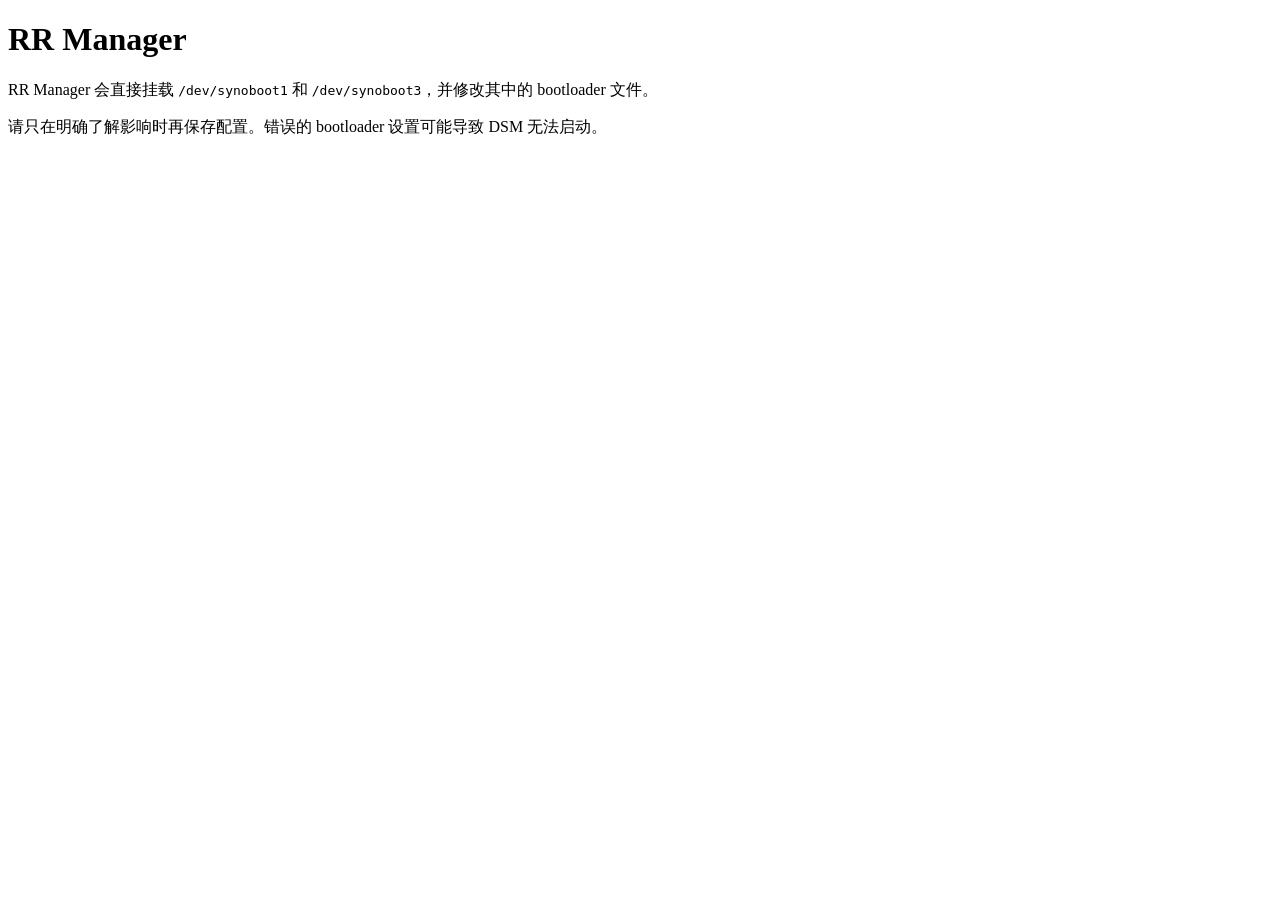
<file: rr-manager/src/ui/help/chs/index.html>
<!DOCTYPE html>
<html lang="zh-CN">
<head>
    <meta charset="utf-8">
    <title>RR Manager 帮助</title>
</head>
<body>
    <h1>RR Manager</h1>
    <p>RR Manager 会直接挂载 <code>/dev/synoboot1</code> 和 <code>/dev/synoboot3</code>，并修改其中的 bootloader 文件。</p>
    <p>请只在明确了解影响时再保存配置。错误的 bootloader 设置可能导致 DSM 无法启动。</p>
</body>
</html>
</file>
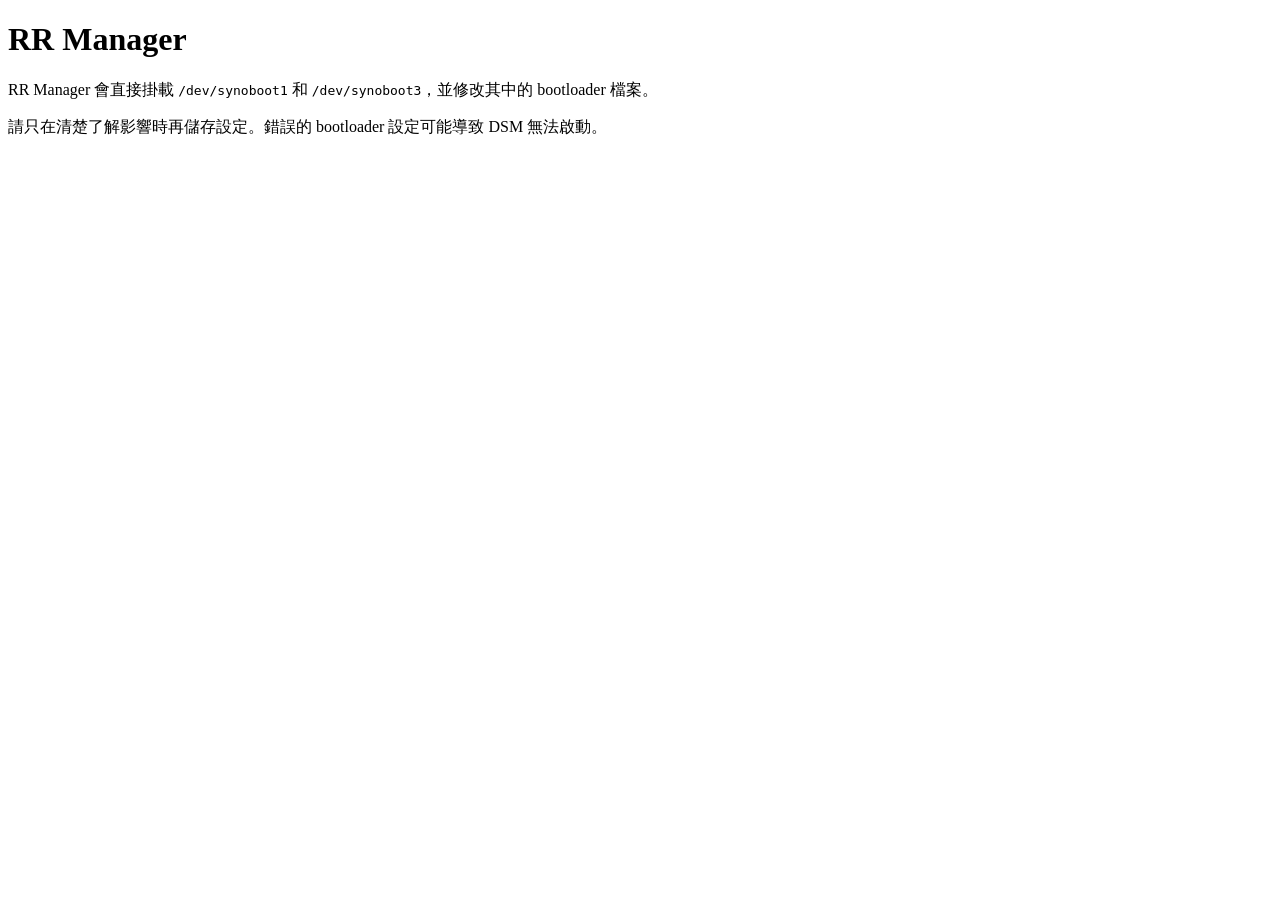
<file: rr-manager/src/ui/help/cht/index.html>
<!DOCTYPE html>
<html lang="zh-TW">
<head>
    <meta charset="utf-8">
    <title>RR Manager 說明</title>
</head>
<body>
    <h1>RR Manager</h1>
    <p>RR Manager 會直接掛載 <code>/dev/synoboot1</code> 和 <code>/dev/synoboot3</code>，並修改其中的 bootloader 檔案。</p>
    <p>請只在清楚了解影響時再儲存設定。錯誤的 bootloader 設定可能導致 DSM 無法啟動。</p>
</body>
</html>
</file>
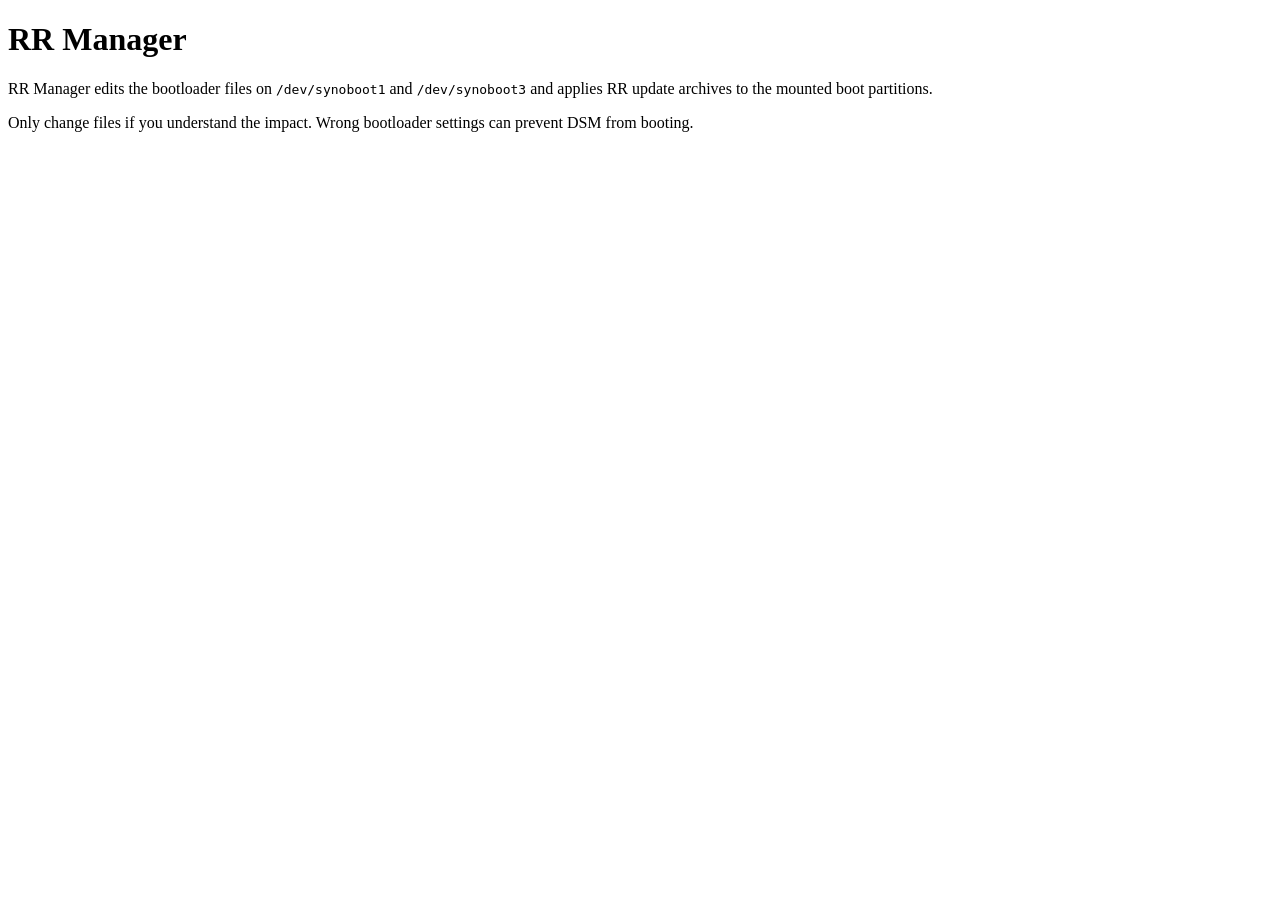
<file: rr-manager/src/ui/help/enu/index.html>
<!DOCTYPE html>
<html lang="en">
<head>
    <meta charset="utf-8">
    <title>RR Manager Help</title>
</head>
<body>
    <h1>RR Manager</h1>
    <p>RR Manager edits the bootloader files on <code>/dev/synoboot1</code> and <code>/dev/synoboot3</code> and applies RR update archives to the mounted boot partitions.</p>
    <p>Only change files if you understand the impact. Wrong bootloader settings can prevent DSM from booting.</p>
</body>
</html>
</file>
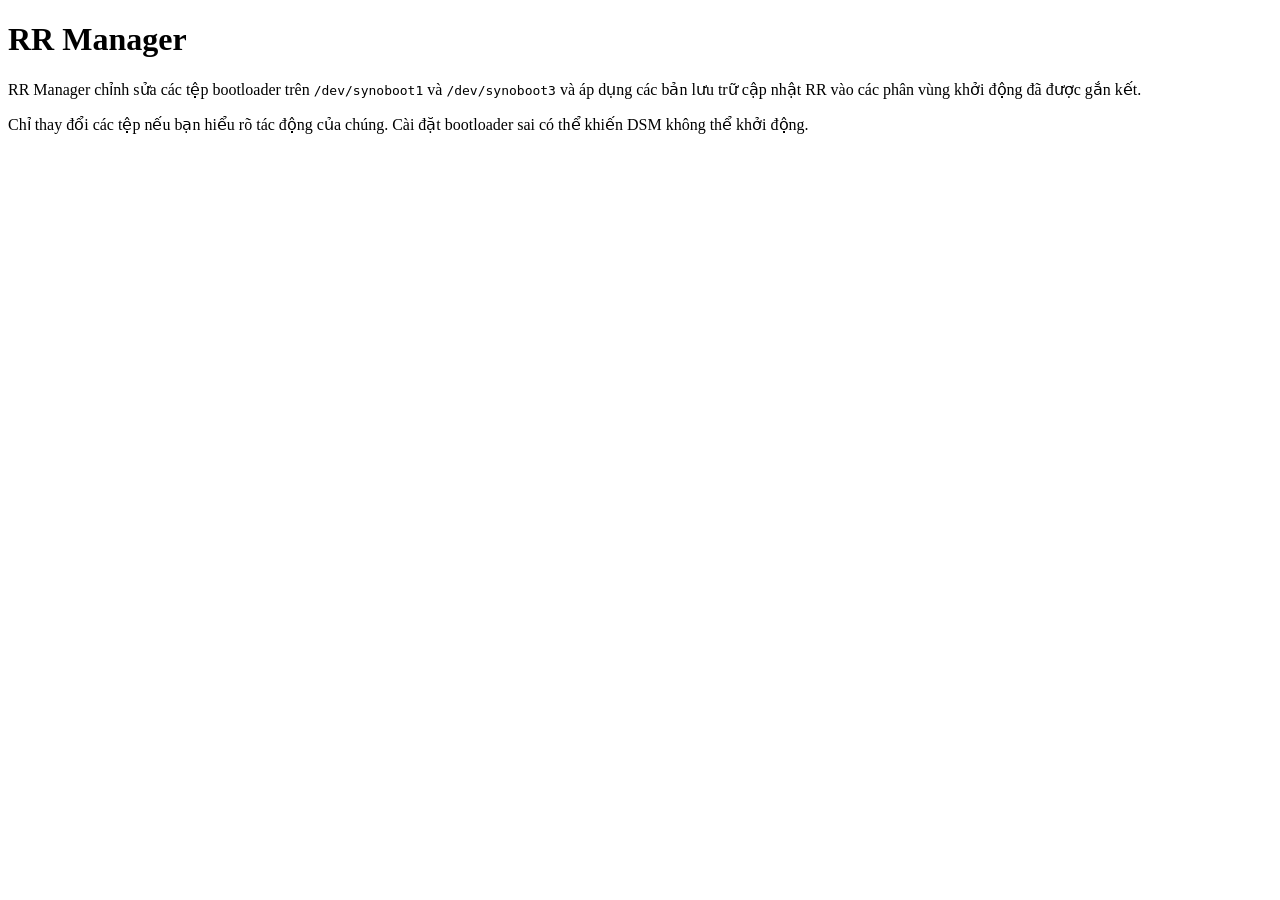
<file: rr-manager/src/ui/help/vit/index.html>
<!DOCTYPE html>
<html lang="vi">
<head>
    <meta charset="utf-8">
    <title>Trợ giúp RR Manager</title>
</head>
<body>
    <h1>RR Manager</h1>
    <p>RR Manager chỉnh sửa các tệp bootloader trên <code>/dev/synoboot1</code> và <code>/dev/synoboot3</code> và áp dụng các bản lưu trữ cập nhật RR vào các phân vùng khởi động đã được gắn kết.</p>
    <p>Chỉ thay đổi các tệp nếu bạn hiểu rõ tác động của chúng. Cài đặt bootloader sai có thể khiến DSM không thể khởi động.</p>
</body>
</html>
</file>
